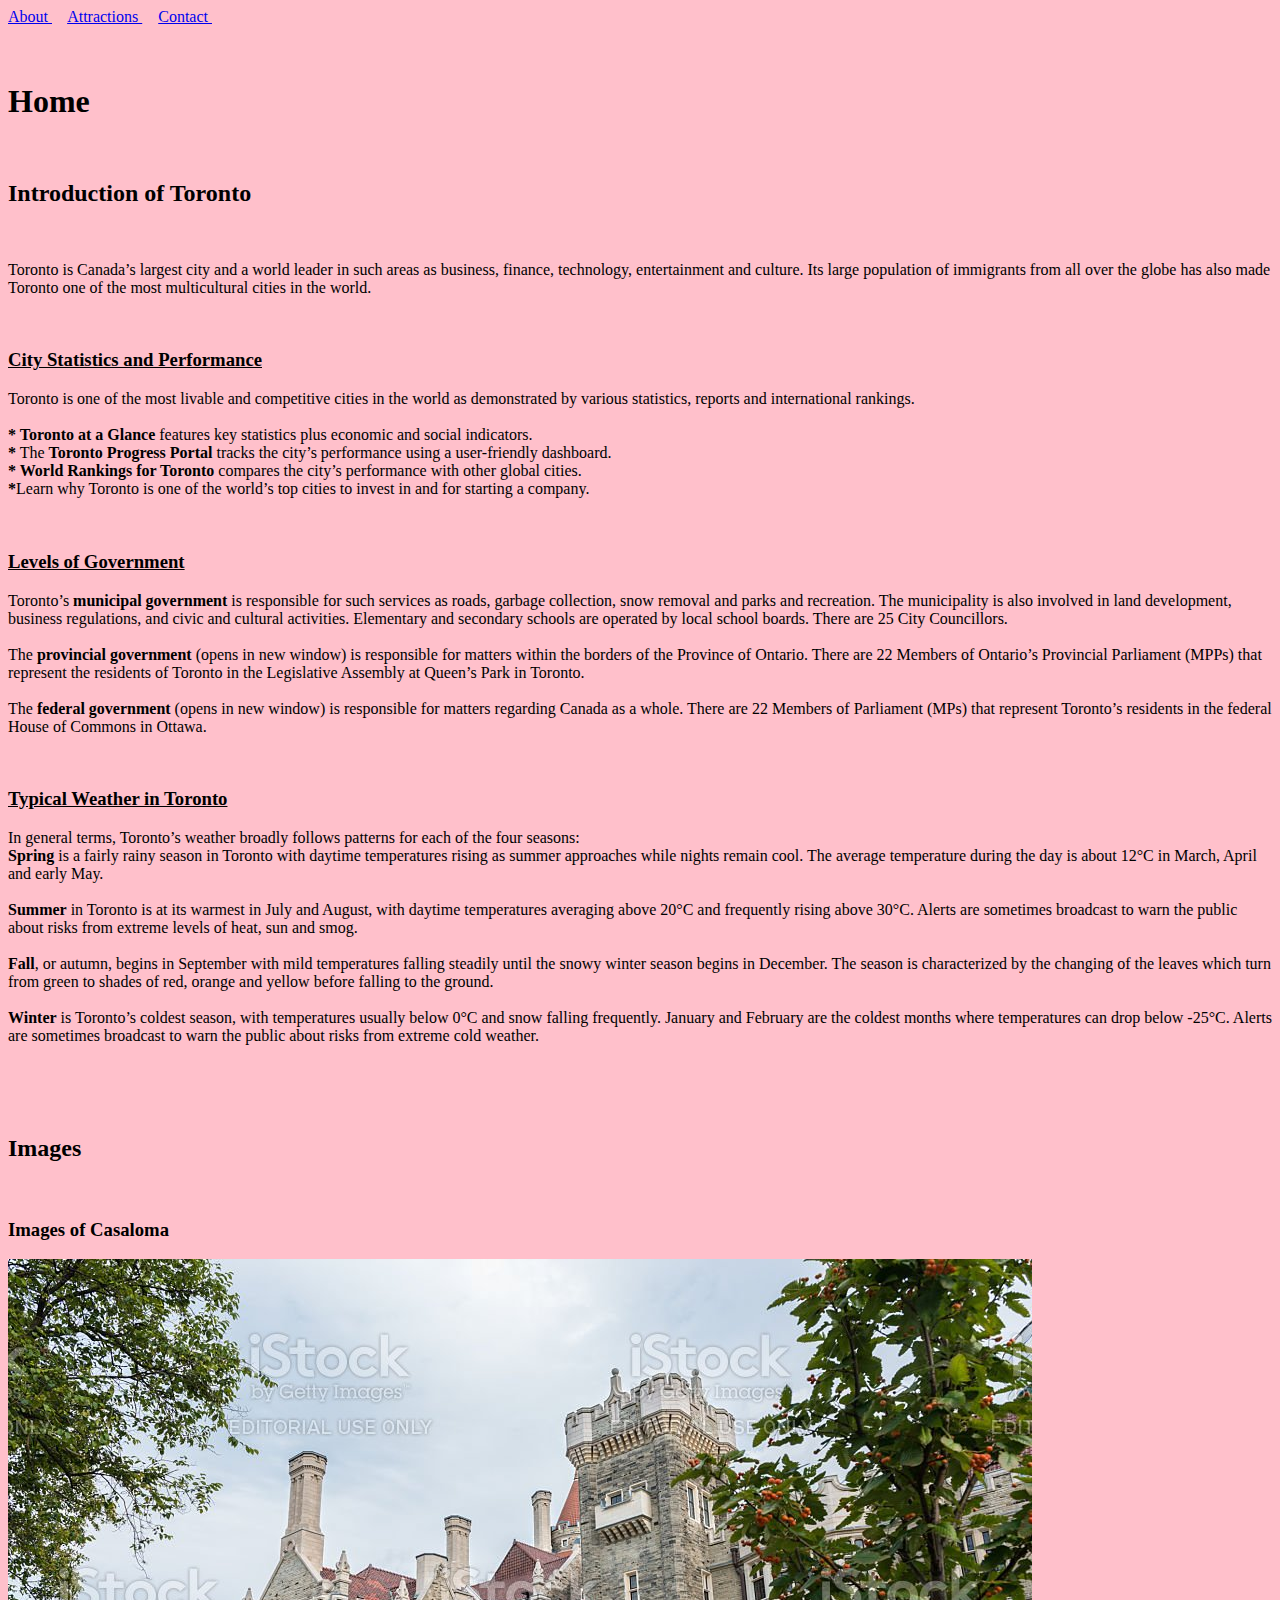
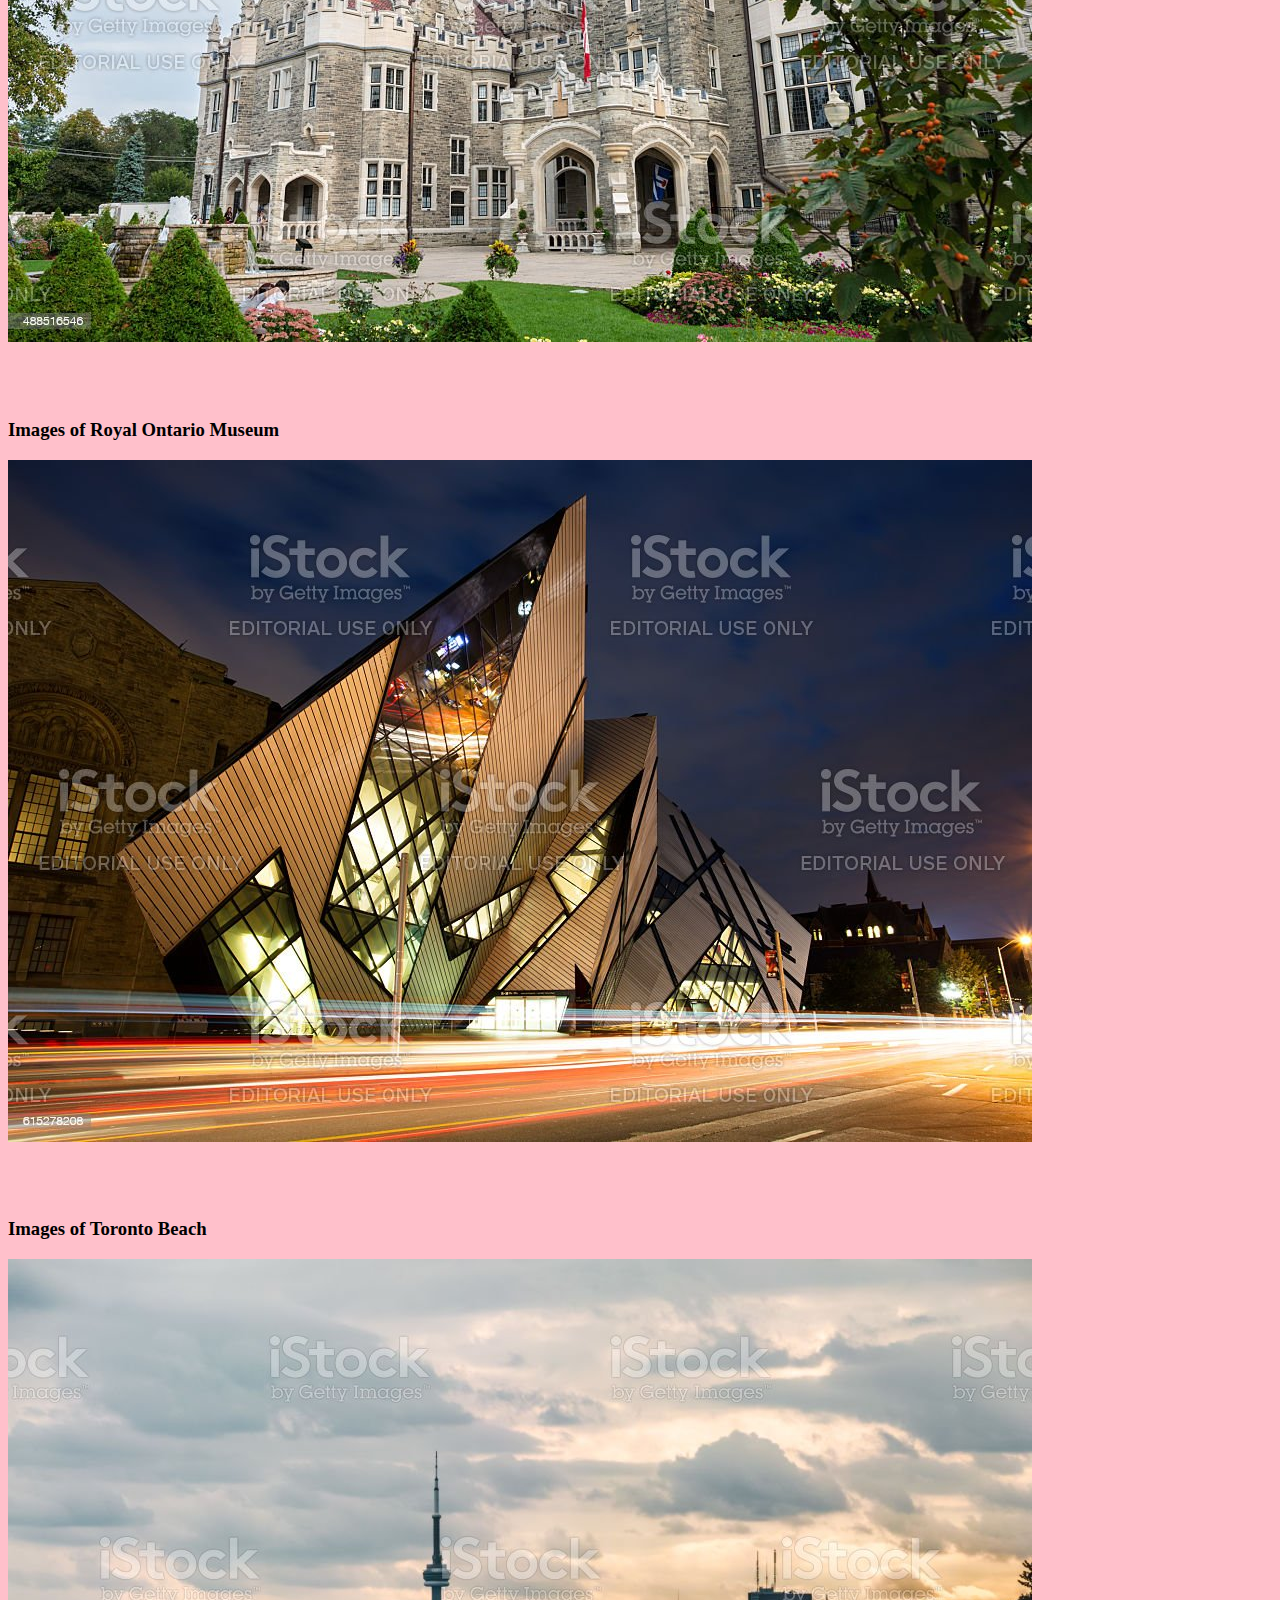
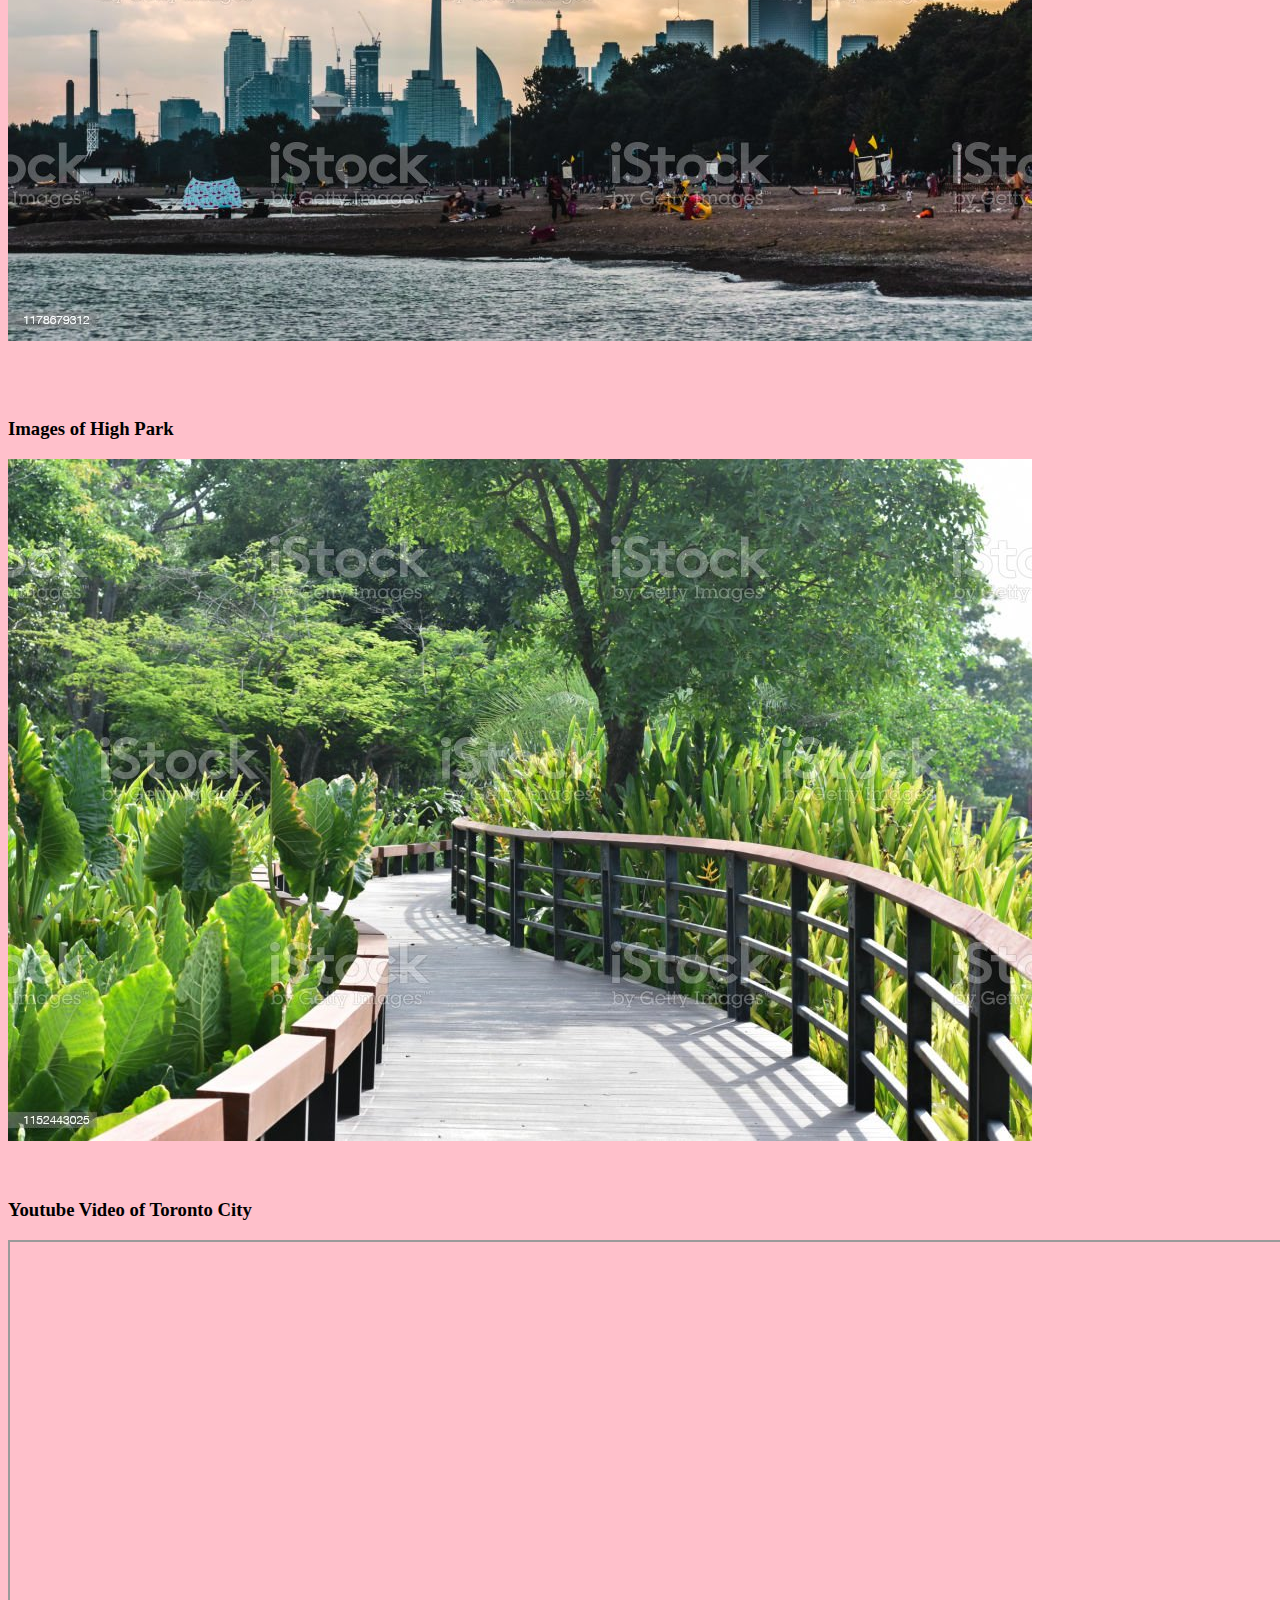
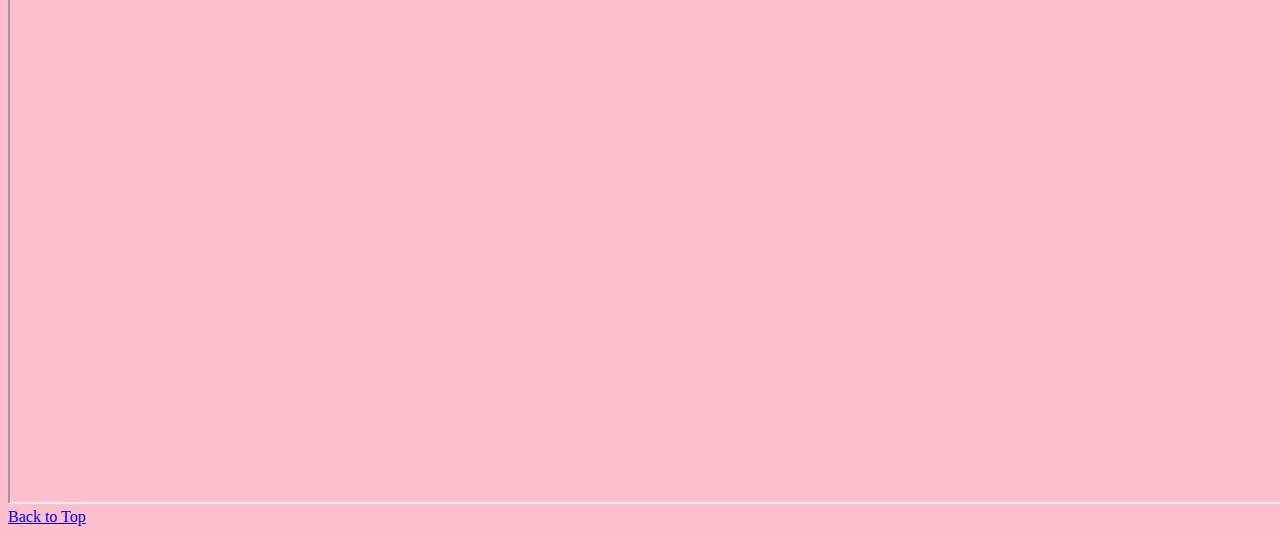
<file: index.html>
<!DOCTYPE html>

<html lang="en">


    <head>
        <meta charset="UTF-8">
        <title>Welcome to Toronto</title>
        <link rel="icon" href="icons8-html-5-16.png" type="image/x-icon">
        <link rel="stylesheet" href="style.css">
    </head>

    <body>
        <header>
            <nav>
            <!-- Link to interal web page -->
            <a href="/about.html">About </a> &nbsp; &nbsp;
            <a href="/attractions.html">Attractions </a> &nbsp; &nbsp;
            <a href="/contact.html">Contact </a> &nbsp; &nbsp;
            </nav>
        </header>
        <br> <br>
        <main>
            <section>
                <h1>Home</h1>
            
            </section>

            <br> 

            <section>
                <h2>Introduction of Toronto</h2>
            </section>
            <br>
            <p>Toronto is Canada’s largest city and a world leader in such areas as business, finance, technology, entertainment and culture. Its large population of immigrants from all over the globe has also made Toronto one of the most multicultural cities in the world.</p>
             
            <br>
            <h3><u>City Statistics and Performance</u></h3>
    
            <p>Toronto is one of the most livable and competitive cities in the world as demonstrated by various statistics, reports and international rankings. <br><br> 
    
                  <b>* Toronto at a Glance</b> features key statistics plus economic and social indicators. <br>
                  <b>*</b> The <b>Toronto Progress Portal</b> tracks the city’s performance  using a user-friendly dashboard. <br>
                  <b>* World Rankings for Toronto</b> compares the city’s performance with other global cities. <br>
                  <b>*</b>Learn why Toronto is one of the world’s top cities to invest in and for starting a company.</p> 
            
                  <br>
             <h3><u>Levels of Government</u></h3>  
    
            <p>Toronto’s <b>municipal government</b> is responsible for such services as roads, garbage collection, snow removal and parks and recreation. The municipality is also involved in land development, business regulations, and civic and cultural activities. Elementary and secondary schools are operated by local school boards. There are 25 City Councillors. <br> <br>
    
                The <b>provincial government</b> (opens in new window) is responsible for matters within the borders of the Province of Ontario. There are 22 Members of Ontario’s Provincial Parliament (MPPs) that represent the residents of Toronto in the Legislative Assembly at Queen’s Park in Toronto. <br> <br>
                
                The <b>federal government</b> (opens in new window) is responsible for matters regarding Canada as a whole. There are 22 Members of Parliament (MPs) that represent Toronto’s residents in the federal House of Commons in Ottawa.</p>
            <br>

              <h3><u>Typical Weather in Toronto</u></h3>  
    
            <p>In general terms, Toronto’s weather broadly follows patterns for each of the four seasons:<br>
    
                <b>Spring</b> is a fairly rainy season in Toronto with daytime temperatures rising as summer approaches while nights remain cool. The average temperature during the day is about 12°C in March, April and early May. <br> <br>
                
                <b>Summer</b> in Toronto is at its warmest in July and August, with daytime temperatures averaging above 20°C and frequently rising above 30°C. Alerts are sometimes broadcast to warn the public about risks from extreme levels of heat, sun and smog. <br> <br>
                
                <b>Fall</b>, or autumn, begins in September with mild temperatures falling steadily until the snowy winter season begins in December. The season is characterized by the changing of the leaves which turn from green to shades of red, orange and yellow before falling to the ground. <br> <br>
                
                <b>Winter</b> is Toronto’s coldest season, with temperatures usually below 0°C and snow falling frequently. January and February are the coldest months where temperatures can drop below -25°C. Alerts are sometimes broadcast to warn the public about risks from extreme cold weather. <br> <br>
                
                </p> 
    

                <br> <br>

            <section id="img-section" >
                <h2>Images</h2>

                <!-- Link to Download Images -->
                <!-- https://unsplash.com/ -->
                <br>
                <h3>Images of Casaloma</h3>
                <img src="istockphoto-488516546-1024x1024.jpg" alt="Image of Casaloma" title="Casaloma">
                <br> <br> <br> <br>
                <h3>Images of Royal Ontario Museum</h3>
                <img src="istockphoto-615278208-1024x1024.jpg" alt="Images of Royal Ontario Museum" title="Royal Ontario Museum">
                <br> <br> <br> <br> 
                <h3>Images of Toronto Beach</h3>
                <img src="istockphoto-1178679312-1024x1024.jpg" alt="Images of Toronto Beach" title="Toronto Beach">
                <br> <br> <br> <br>
                <h3>Images of High Park</h3>
                <img src="istockphoto-1152443025-1024x1024.jpg" alt="Images of High Park" title="High Park">
                
               
            </section>
            
            <br> <br>
            <section id="iframe-section" >
                <h3>Youtube Video of Toronto City</h3>
                <iframe width="1280" height="860" src="https://www.youtube.com/embed/1uuykzUfm-w" title="This Is Toronto" allow="accelerometer; autoplay; clipboard-write; encrypted-media; gyroscope; picture-in-picture; web-share" allowfullscreen></iframe>
            </section>     
        </main>
        <footer>
            <a href="#">Back to Top</a>
        </footer>
    </body>
</html>
</file>
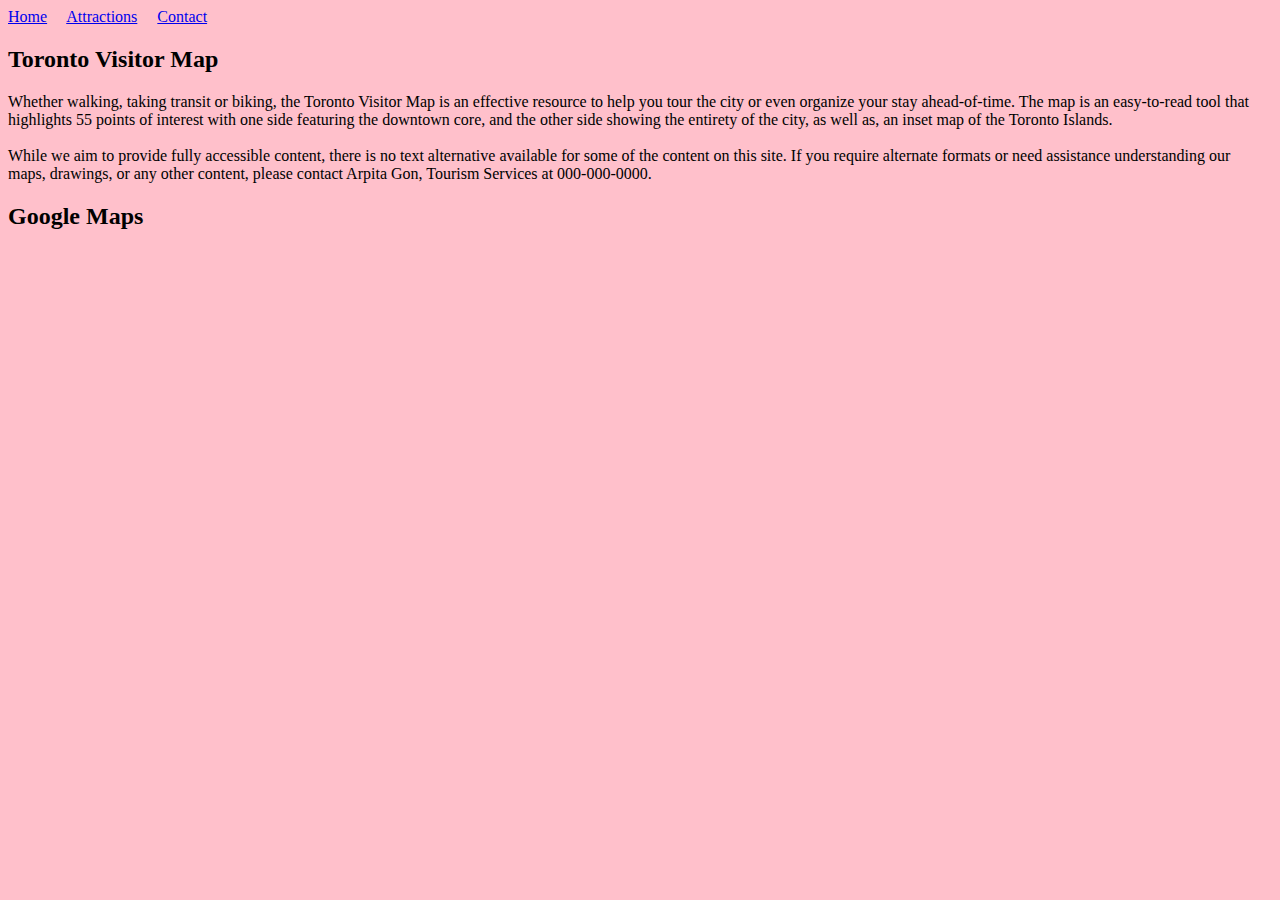
<file: about.html>
<!DOCTYPE html>
<html lang="en">
<head>
    <meta charset="UTF-8">
    <meta name="viewport" content="width=device-width, initial-scale=1.0">
    <title>About</title>
    <link rel="stylesheet" href="style.css">
</head>
<body>
    <header>
        <nav>
            <a href="/index.html">Home</a> &nbsp; &nbsp;
            <a href="/index.html">Attractions</a> &nbsp; &nbsp;
            <a href="/index.html">Contact</a>
        </nav>
    </header>

    <main>

        <section id="about-section">
            <h2>Toronto Visitor Map</h2>
        </section>

      <p>Whether walking, taking transit or biking, the Toronto Visitor Map is an effective resource to help you tour the city or even organize your stay ahead-of-time. The map is an easy-to-read tool that highlights 55 points of interest with one side featuring the downtown core, and the other side showing the entirety of the city, as well as, an inset map of the Toronto Islands. <br> <br>
        While we aim to provide fully accessible content, there is no text alternative available for some of the content on this site. If you require alternate formats or need assistance understanding our maps, drawings, or any other content, please contact Arpita Gon, Tourism Services at 000-000-0000.</p>   

       <section id="map-section">
        <h2>Google Maps</h2>

        <iframe src="https://www.google.com/maps/d/embed?mid=17jp6bx_QEAUI6M_KLuaedyXudPw&hl=en&ehbc=2E312F" width="1440" height="480" style="border:0;" allowfullscreen="" loading="lazy" referrerpolicy="no-referrer-when-downgrade"></iframe>
       
    
    
    </section>     

            

    </main>
    
</body>
</html>
</file>
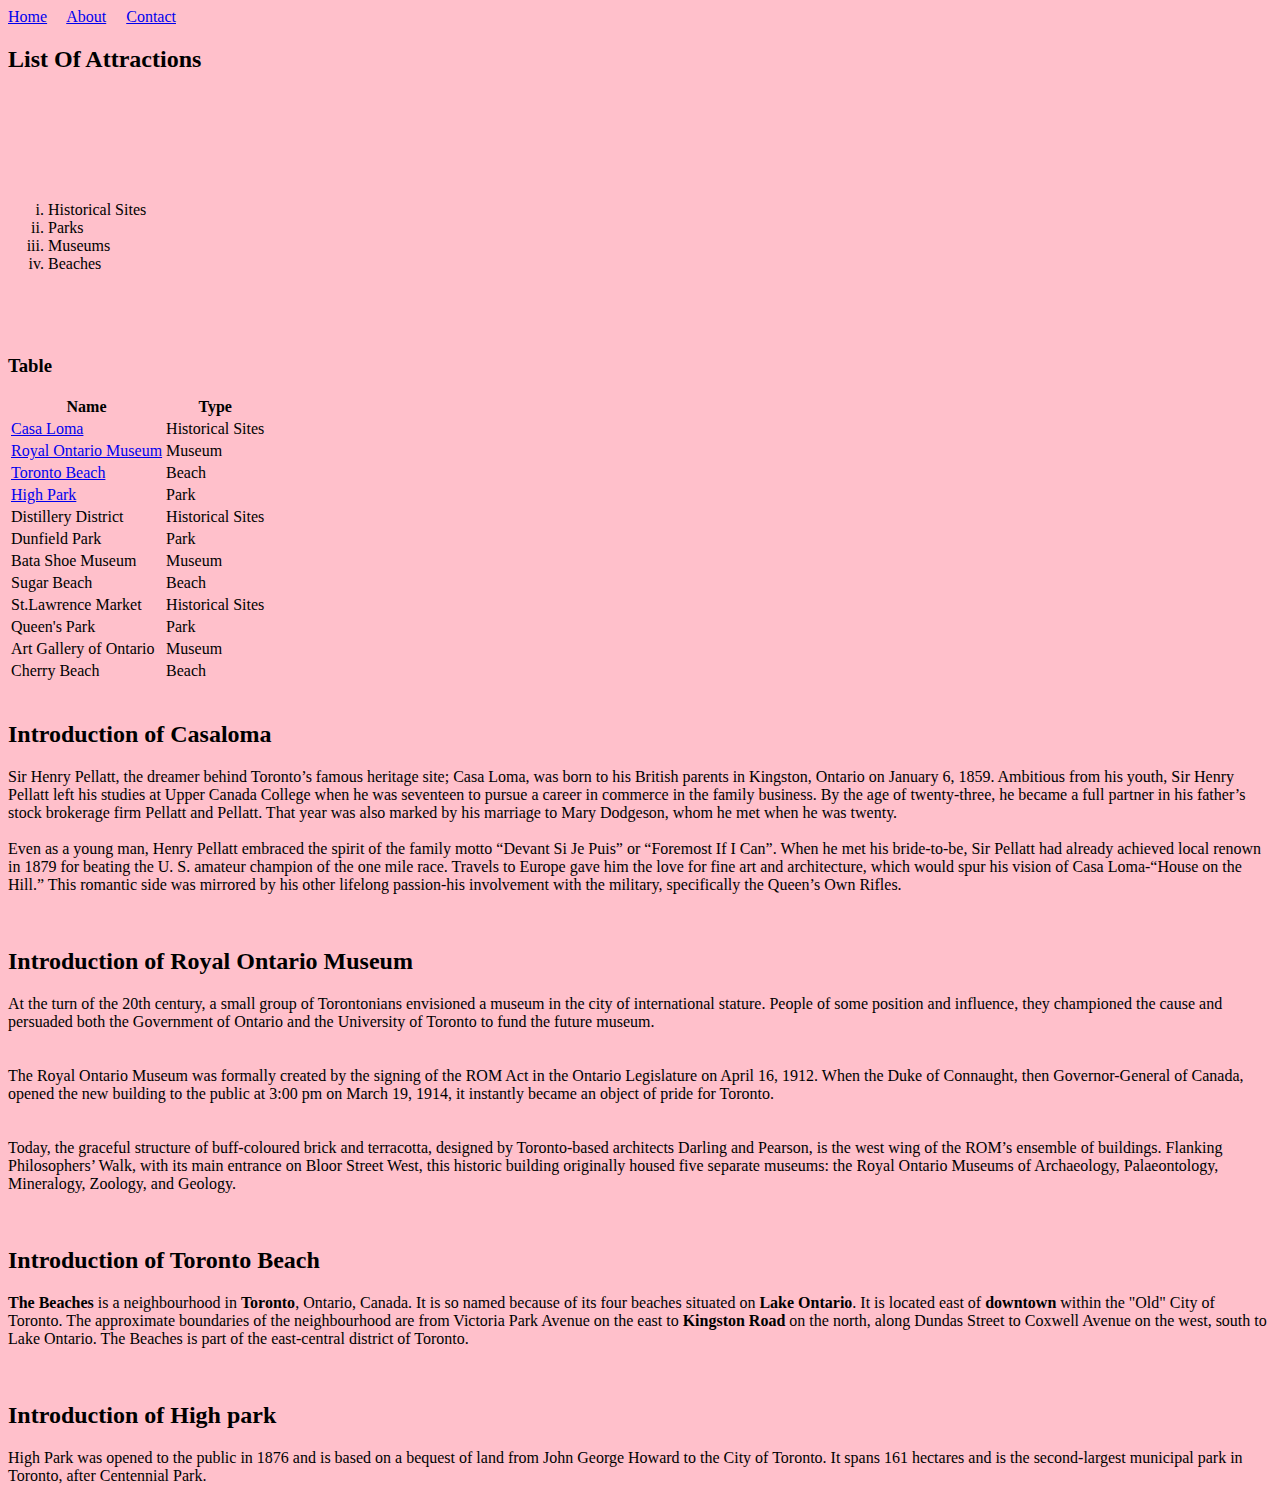
<file: attractions.html>
<!DOCTYPE html>
<html lang="en">
<head>
    <meta charset="UTF-8">
    <meta http-equiv="X-UA-Compatible" content="IE=edge">
    <meta name="viewport" content="width=device-width, initial-scale=1.0">
    <title>Attractions </title>
    <link rel="stylesheet" href="style.css">
</head>
<body>
    <header>
        <nav>
            <a href="/index.html">Home</a>  &nbsp; &nbsp;
            <a href="/index.html">About</a> &nbsp; &nbsp;
            <a href="/index.html">Contact</a>
        </nav>
    </header>
    <main>

        
    <section>
        <h2 class="text">List Of Attractions</h2>
        
        <ol type="i" class="text">
            <li>Historical Sites</li>
            <li>Parks</li>
            <li>Museums</li>
            <li>Beaches</li>
        </ol>

       </section>
       
       
        <section>

        <h3>Table</h3>

            <table>
                <tr>
                  <th>Name</th> 
                  <th>Type</th> 
                </tr>

                <tr>
                    <td><a href="#attractionOfCasaloma-section">Casa Loma</a></td>
                    <td>Historical Sites</td>
                </tr>

                <tr>
                    <td><a href="#attractionOfRoyalOntarioMuseum-section">Royal Ontario Museum</a></td>
                    <td>Museum</td>
                </tr>
                
                <tr>
                    <td><a href="#attractionOfTorontoBeach-section">Toronto Beach</a></td>
                    <td>Beach</td>
                </tr>

                <tr>
                    <td><a href="#attractionOfHighPark-section">High Park</a></td>
                    <td>Park</td>
                </tr>

                <tr>
                    <td>Distillery District</td>
                    <td>Historical Sites</td>
                </tr>

                <tr>
                    <td>Dunfield Park</td>
                    <td>Park</td>
                </tr>

                <tr>
                    <td>Bata Shoe Museum</td>
                    <td>Museum</td>
                </tr>

                <tr>
                    <td>Sugar Beach</td>
                    <td>Beach</td>
                </tr>

                <tr>
                    <td>St.Lawrence Market</td>
                    <td>Historical Sites</td>
                </tr>

                <tr>
                    <td>Queen's Park</td>
                    <td>Park</td>
                </tr>

                <tr>
                    <td>Art Gallery of Ontario</td>
                    <td>Museum</td>
                </tr>

                <tr>
                    <td>Cherry Beach</td>
                    <td>Beach</td>
                </tr>
            </table>
            </section>

    <section id="attractionOfCasaloma-section" class="content">
        <br>
        <h2>Introduction of Casaloma</h2>
        <p>Sir Henry Pellatt, the dreamer behind Toronto’s famous heritage site; Casa Loma, was born to his British parents in Kingston, Ontario on January 6, 1859.  Ambitious from his youth, Sir Henry Pellatt left his studies at Upper Canada College when he was seventeen to pursue a career in commerce in the family business. By the age of twenty-three, he became a full partner in his father’s stock brokerage firm Pellatt and Pellatt. That year was also marked by his marriage to Mary Dodgeson, whom he met when he was twenty. <br> <br>
                    Even as a young man, Henry Pellatt embraced the spirit of the family motto “Devant Si Je Puis” or “Foremost If I Can”. When he met his bride-to-be, Sir Pellatt had already achieved local renown in 1879 for beating the U. S. amateur champion of the one mile race. Travels to Europe gave him the love for fine art and architecture, which would spur his vision of Casa Loma-“House on the Hill.” This romantic side was mirrored by his other lifelong passion-his involvement with the military, specifically the Queen’s Own Rifles.</p>
    </section>

    <section id="attractionOfRoyalOntarioMuseum-section" class="content">
        <br>
        <h2>Introduction of Royal Ontario Museum</h2>
        <p>At the turn of the 20th century, a small group of Torontonians envisioned a museum in the city of international stature. People of some position and influence, they championed the cause and persuaded both the Government of Ontario and the University of Toronto to fund the future museum. <br> <br> <br>
   The Royal Ontario Museum was formally created by the signing of the ROM Act in the Ontario Legislature on April 16, 1912. When the Duke of Connaught, then Governor-General of Canada, opened the new building to the public at 3:00 pm on March 19, 1914, it instantly became an object of pride for Toronto. <br> <br> <br> 
   Today, the graceful structure of buff-coloured brick and terracotta, designed by Toronto-based architects Darling and Pearson, is the west wing of the ROM’s ensemble of buildings. Flanking Philosophers’ Walk, with its main entrance on Bloor Street West, this historic building originally housed five separate museums: the Royal Ontario Museums of Archaeology, Palaeontology, Mineralogy, Zoology, and Geology.</p>

    </section>

    <section id="attractionOfTorontoBeach-section" class="content" >
    <br>
    <h2>Introduction of Toronto Beach</h2>
    <p><b>The Beaches</b> is a neighbourhood in <b>Toronto</b>, Ontario, Canada. It is so named because of its four beaches situated on <b>Lake Ontario</b>. It is located east of <b>downtown</b> within the "Old" City of Toronto. The approximate boundaries of the neighbourhood are from Victoria Park Avenue on the east to <b>Kingston Road</b> on the north, along Dundas Street to Coxwell Avenue on the west, south to Lake Ontario. The Beaches is part of the east-central district of Toronto.</p>
    </section>

    <section id="attractionOfHighPark-section" class="content">
        <br>
     <h2>Introduction of High park</h2> 
     <p>High Park was opened to the public in 1876 and is based on a bequest of land from John George Howard to the City of Toronto. It spans 161 hectares  and is the second-largest municipal park in Toronto, after Centennial Park.</p>  

    </section>
   
    </main>
</body>
</html>
</file>
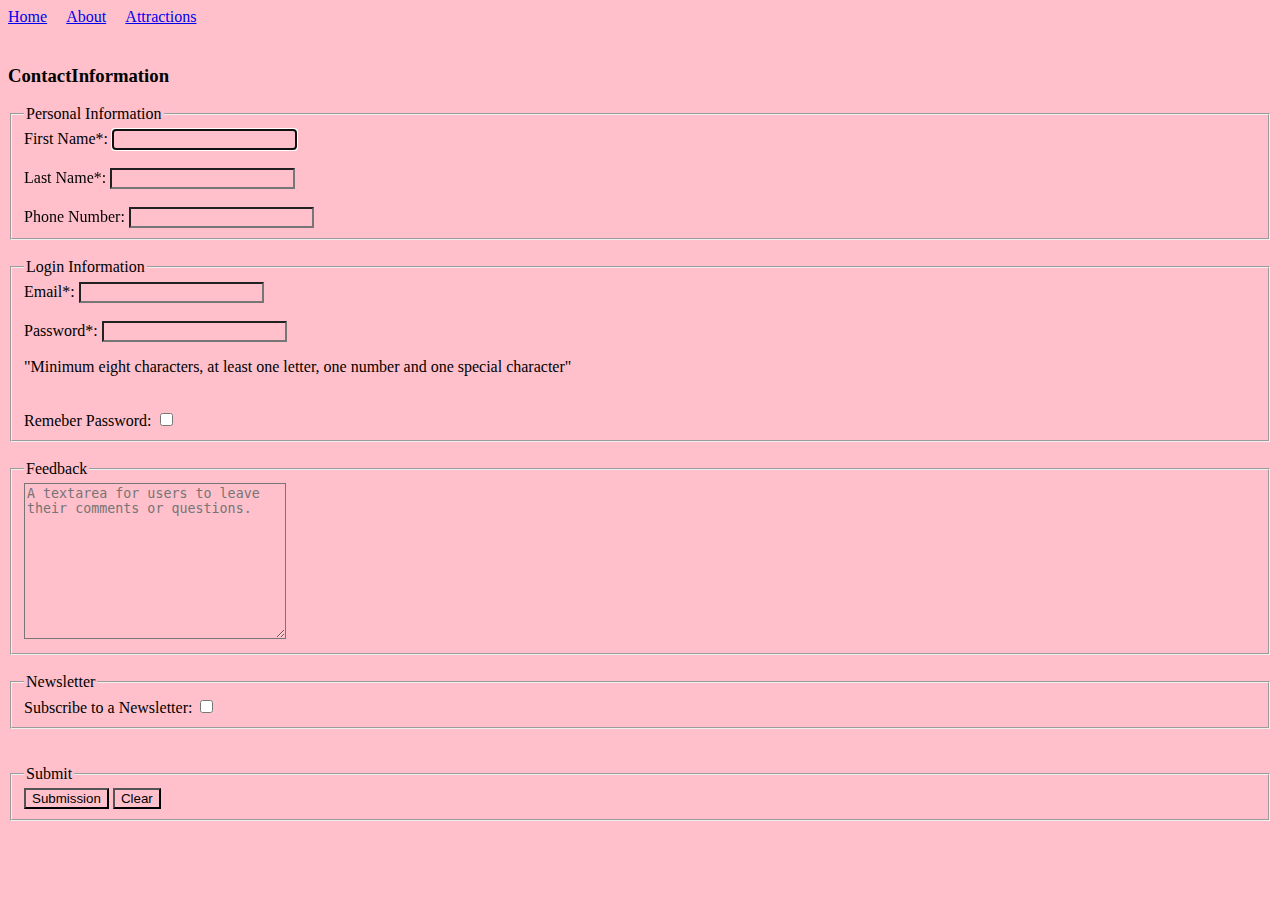
<file: contact.html>
<!DOCTYPE html>
<html lang="en">
<head>
    <meta charset="UTF-8">
    <meta name="viewport" content="width=device-width, initial-scale=1.0">
    <title>Contact</title>
    <link rel="stylesheet" href="style.css">
</head>
<body>
    <header>
        <nav>
            <a href="/index.html">Home</a> &nbsp; &nbsp;
            <a href="/index.html">About</a> &nbsp; &nbsp;
            <a href="/index.html">Attractions</a>

        </nav>
    </header>

    <main>
        <section style="padding-top: 20px;">
            <h3>ContactInformation</h3>

            <form action="https://httpbin.org/get" method="get">

                <fieldset>

                    <legend>Personal Information</legend>

                <label for="firstName">First Name*:</label>
                <input type="text" name="firstName" id="firstName" required autofocus>
                <br><br>
                <label for="lastName">Last Name*:</label>
                <input type="text" name="lastName" id="lastName" required>
                <br><br>
                <label for="phoneNumber">Phone Number:</label>
                <input type="tel" name="phoneNumber" id="phoneNumber" pattern="[0-9]{3}[0-9]{3}[0-9]{4}">

                </fieldset>

                <br>

                <fieldset>

                    <legend>Login Information</legend>

                    <label for="email">Email*:</label>
                    <input type="email" name="email" id="email">
                    <br><br>
                    <label for="password">Password*:</label>
                    <input type="password" name="password" id="password" 
                    required 
                    pattern="^(?=.*[A-Za-z])(?=.*\d)(?=.*[@$!%*#?&])[A-Za-z\d@$!%*#?&]{8,}$">
                    <p>"Minimum eight characters, at least one letter, one number and one special character"</p>
                    <br>
                    <label for="RememberMe">Remeber Password:</label>
                    <input type="checkbox" name="RememberMe" id="RememberMe">
                </fieldset>

                <br>

                <fieldset>

                    <legend>Feedback</legend>

                    <textarea name="message" id="message" cols="30" rows="10" placeholder="A textarea for users to leave their comments or questions."></textarea>
                </fieldset>

                <br>

                <fieldset>
                    <legend>Newsletter</legend>
                    <label for="Newsletter">Subscribe to a Newsletter:</label>
                    <input type="checkbox" name="Newsletter" id="Newsletter">
                </fieldset>

                <br><br>
            
                <fieldset>
                    <legend>Submit</legend>
                    <button type="submit">Submission</button>
                    <button type="reset">Clear</button>
                </fieldset>
                
            </form>

        </section>
    </main>
    
</body>
</html>
</file>
<file: style.css>
* {
    background-color: pink;
}

.text {
    height: 15vh;
    font-size: 2 rem;
}
</file>
